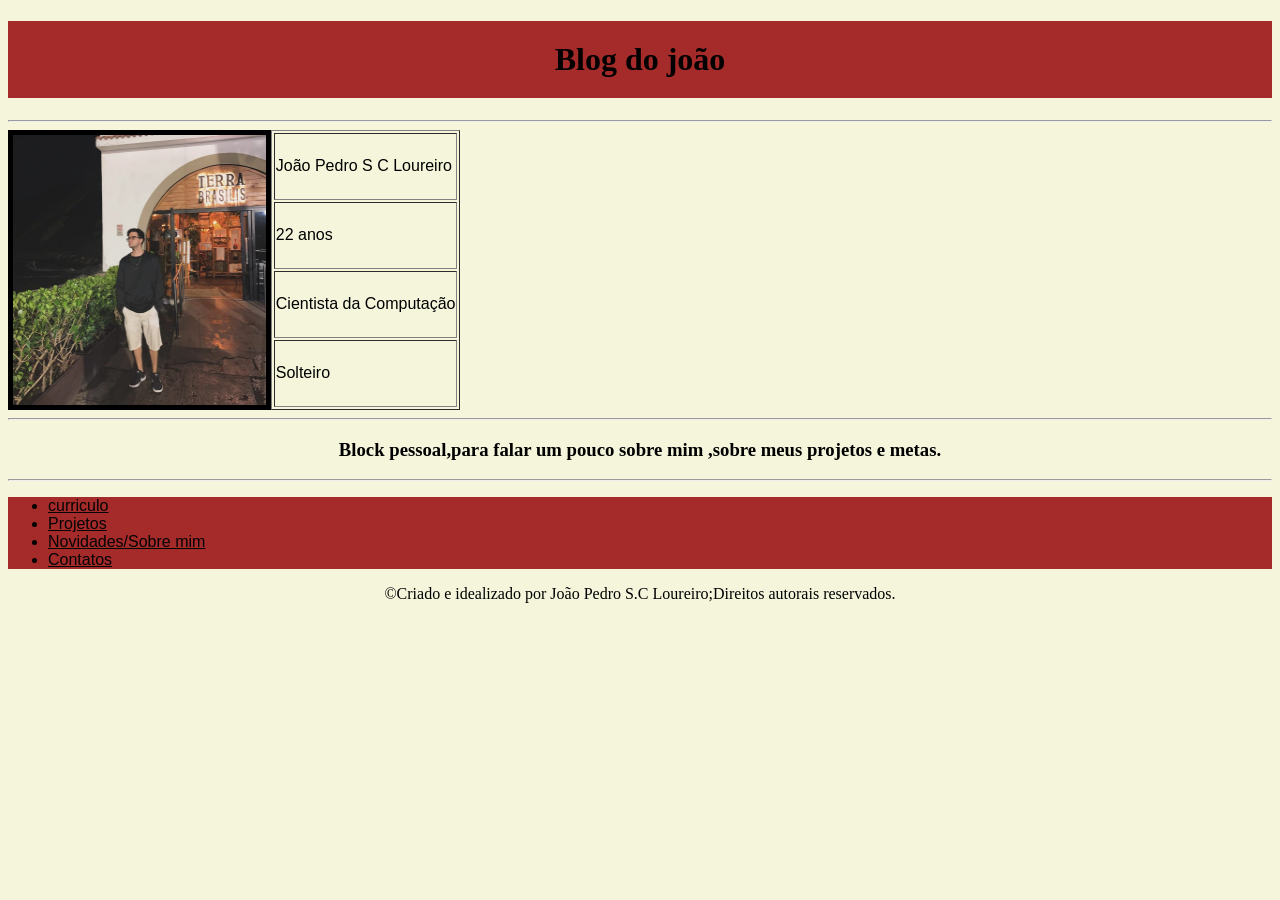
<file: index.html>
<!DOCTYPE html>
<html lang="pt-br">
<head>
    <meta charset="UTF-8">
    <meta name="viewport" content="width=device-width, initial-scale=1.0">
    <link rel="stylesheet" href="paginaprincipal.css">
    <link rel="icon" href="logo.jpg">
    <title> Blog do João  </title>   
    <center><h1 id="titulo" >Blog do joão</h1></center>
    <hr>
    <div class="conteiner">
        <img src="fotodeperfil.jpeg" width="270" height="270" border="5" id="foto">
        <table border="1">
        <tr><td>João Pedro S C Loureiro</td></tr>
        <tr><td>22 anos</td></tr>   
        <tr><td>Cientista da Computação</td></tr>
        <tr><td>Solteiro</td></tr>
    </table>
    </div>
    <hr>
    <center><h3>Block pessoal,para falar um pouco sobre mim ,sobre meus projetos e metas.</h3></center>
    <hr>
</head>
<body>    
     <style>
  .entrada {color:rgb(4, 4, 4); text-decoration:underline }
</style>   
    <ul id="links">
    <li><a href="portifolioecurriculo.html"class="entrada">curriculo</a></li>
    <li><a href="Projetos.html"class="entrada">Projetos</a></li>
    <li><a href="Novidades.html"class="entrada">Novidades/Sobre mim</a></li>
    <li><a href="Contatos.html"class="entrada">Contatos</a></li>
  </ul>
  <footer>&copy;Criado e idealizado por João Pedro S.C Loureiro;Direitos autorais reservados.</footer>
</body>
</html>
</file>
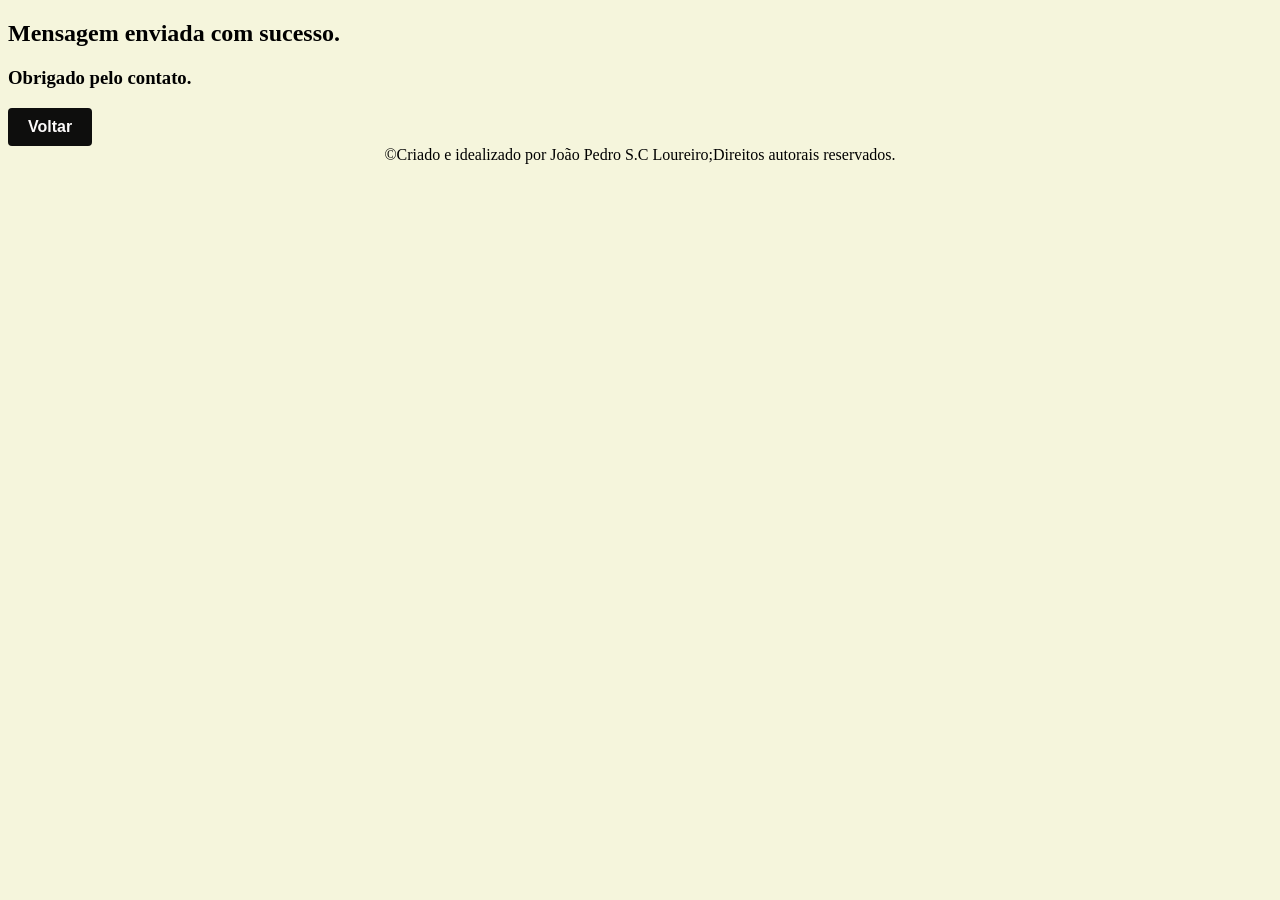
<file: caixademensagem.html>
<!DOCTYPE html>
<html lang="pt-br">
<head>
    <meta charset="UTF-8">
    <meta name="viewport" content="width=device-width, initial-scale=1.0">
    <link rel="stylesheet" href="paginaprincipal.css">
    <link rel="icon" href="logo.jpg">
    <title>caixa de texto</title>
</head>
<body>
    <h2>Mensagem enviada com sucesso.</h2>
    <h3>Obrigado pelo contato.</h3>
    <a href="Contatos.html" class="Voltar" id="botao">Voltar</a>
    <footer>&copy;Criado e idealizado por João Pedro S.C Loureiro;Direitos autorais reservados.</footer> 
</body>
</html>
</file>
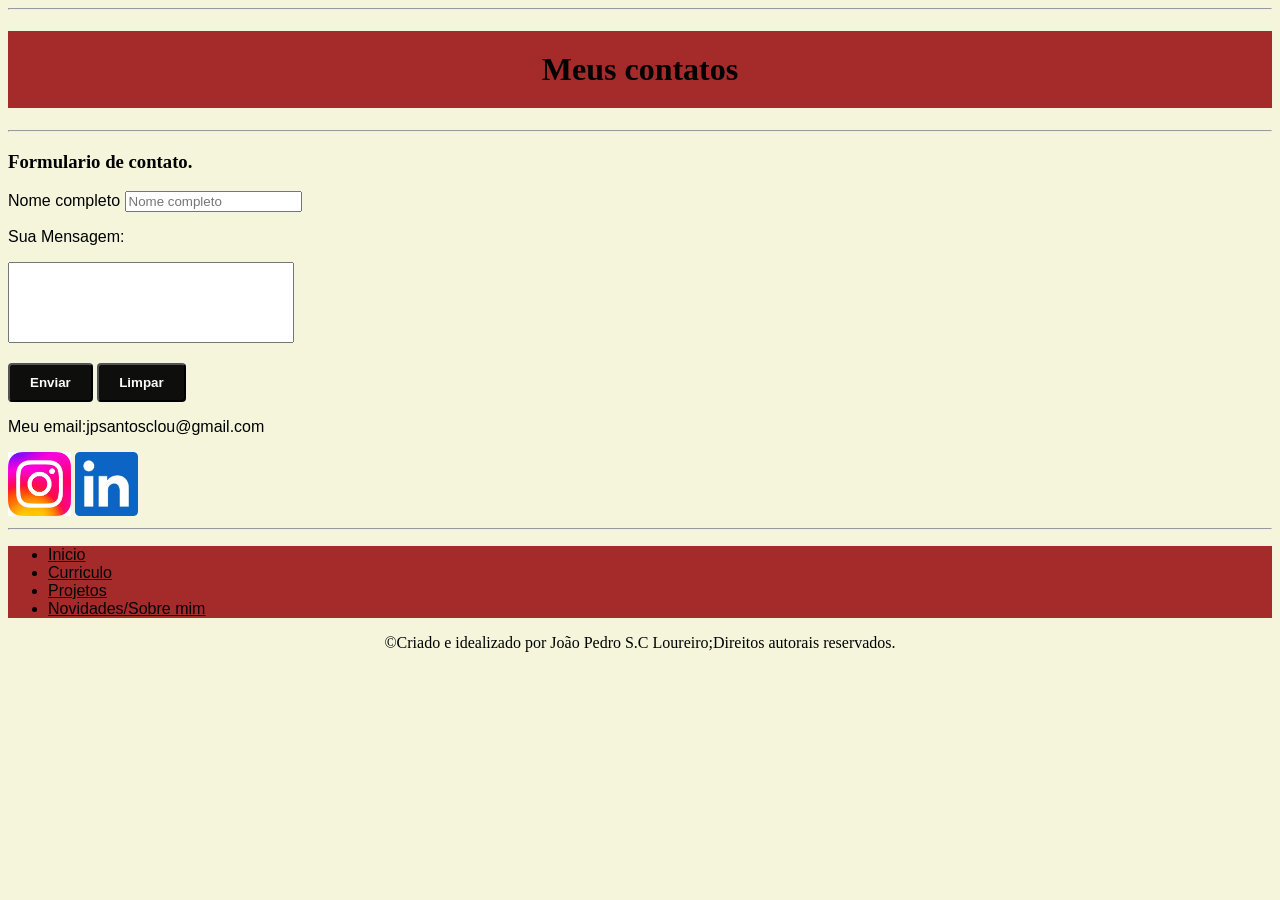
<file: Contatos.html>
<!DOCTYPE html>
<html lang="pt-br">
<head>
    <meta charset="UTF-8">
    <meta name="viewport" content="width=device-width, initial-scale=1.0">
    <link rel="stylesheet" href="paginaprincipal.css">
    <link rel="icon" href="logo.jpg">
    <title>Meus contatos.</title>
    <hr>
    <center><h1 id="titulo">Meus contatos</h1></center>
    <hr>
</head>
<body>
    <h3>Formulario de contato.</h3>
    <form action="caixademensagem.html">
      <p><label for="i_nome">Nome completo</label>
        <input type="text" name="nome" id="id_nome" required maxlength="25" placeholder="Nome completo" autocomplete="nome"></p>
        <p> <label for="mensagem">Sua Mensagem:</label></p>
          <textarea id="mensagem" name="mensagem" rows="5" cols="33"></textarea>
        <p>
        <input type="submit" value="Enviar" id="botao">
      <input type="reset" value="Limpar" id="botao">
        </p>
    </form>
    <p>Meu email:jpsantosclou@gmail.com</p>          
      <td><a href="https://www.instagram.com/joao_pedroscl/"><img src="instagram.jpg" alt="Instagram"></a></td>
      <td><a href="https://www.linkedin.com/feed/?trk=guest_homepage-basic_google-one-tap-submit"><img src="linkedin.jpg" ></a> </td>
    </tr>
    <hr>
<style>
  .entrada {color:rgb(4, 4, 4); text-decoration:underline }
</style>
    <ul id="links">
    <li><a href="index.html"class="entrada">Inicio</a></li>
    <li><a href="portifolioecurriculo.html"class="entrada">Curriculo</a></li>
    <li><a href="Projetos.html"class="entrada">Projetos</a></li>
    <li><a href="Novidades.html"class="entrada">Novidades/Sobre mim</a></li>
  </ul>
  <footer>&copy;Criado e idealizado por João Pedro S.C Loureiro;Direitos autorais reservados.</footer>
</body>
</html>
</file>
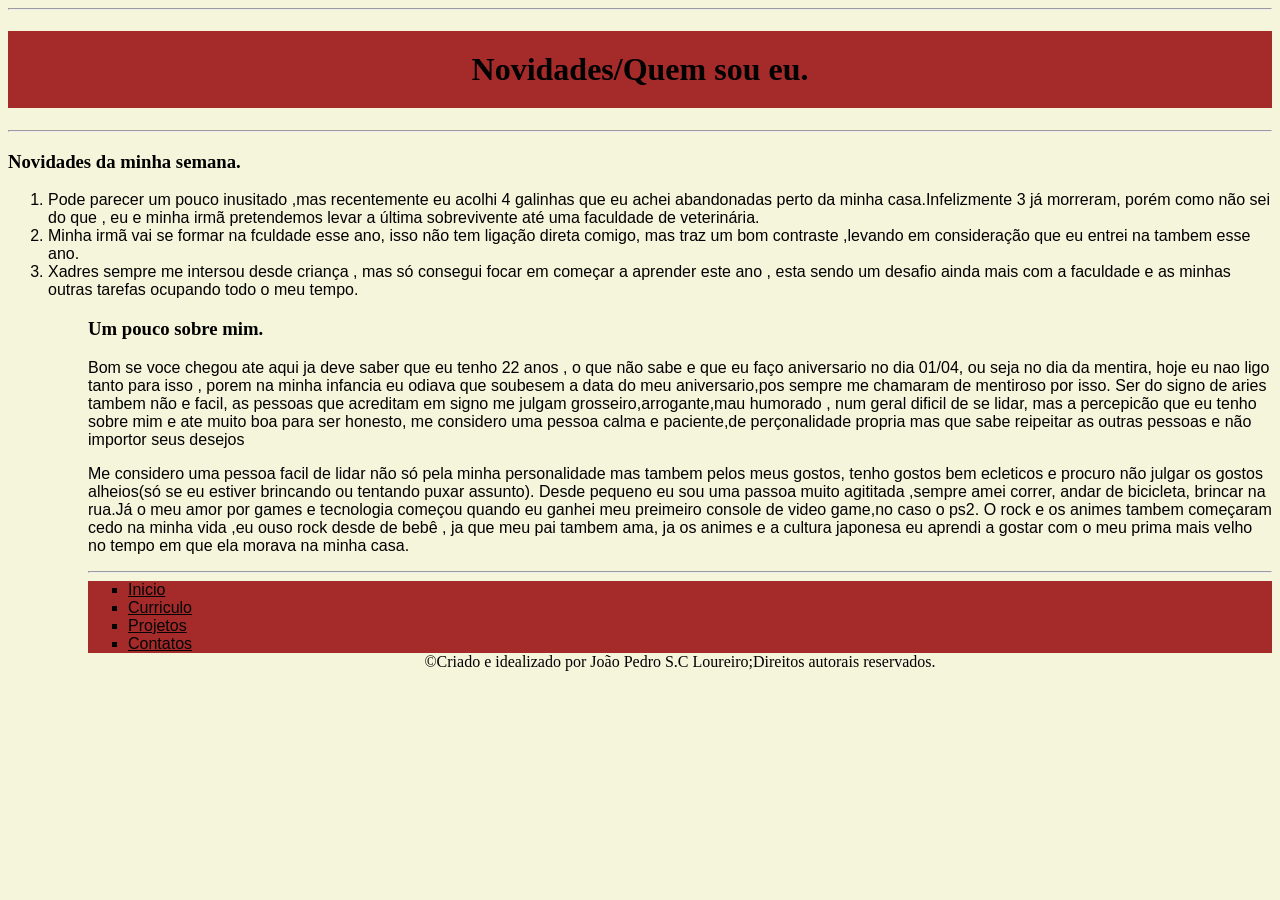
<file: Novidades.html>
<!DOCTYPE html>
<html lang="pt-br">
<head>
    <meta charset="UTF-8">
    <meta name="viewport" content="width=device-width, initial-scale=1.0">
    <link rel="stylesheet" href="paginaprincipal.css">
    <link rel="icon" href="logo.jpg">
    <title>Novidades/Quem sou eu.</title>
    <hr>
    <center><h1 id="titulo">Novidades/Quem sou eu.</h1></center>
    <hr>
    <h3>Novidades da minha semana.</h3>
</head>
<body>
    <ol>
    <li>Pode parecer um pouco inusitado ,mas recentemente eu acolhi 4 galinhas que eu achei abandonadas perto da minha casa.Infelizmente 3 já morreram, porém como não sei do que , eu e minha irmã pretendemos levar a última sobrevivente até uma faculdade de veterinária.</li>
    <li>Minha irmã vai se formar na fculdade esse ano, isso não tem ligação direta comigo, mas traz um bom contraste ,levando em consideração que eu entrei na tambem esse ano.</li>
    <li>Xadres sempre me intersou desde criança , mas só consegui focar em começar a aprender este ano , esta sendo um desafio ainda mais com a faculdade e as minhas outras tarefas ocupando todo o meu tempo.</li>
    <ol>
        <h3>Um pouco sobre mim.</h3>
        <p>Bom se voce chegou ate aqui ja deve saber que eu tenho 22 anos , o que não sabe e que eu faço aniversario no dia 01/04, ou seja no dia da mentira, hoje eu nao ligo tanto para isso , porem na minha infancia eu odiava que soubesem a data do meu aniversario,pos sempre me chamaram de mentiroso por isso.
           Ser do signo de aries tambem não e facil, as pessoas que acreditam em signo me julgam grosseiro,arrogante,mau humorado , num geral dificil de se lidar, mas a percepicão que eu tenho sobre mim e ate muito boa para ser honesto, me considero uma pessoa calma e paciente,de perçonalidade propria mas
           que sabe reipeitar as outras pessoas e não importor seus desejos</p>
        <p>Me considero uma pessoa facil de lidar não só pela minha personalidade mas tambem pelos meus gostos, tenho gostos bem ecleticos e procuro não julgar os gostos alheios(só se eu estiver brincando ou tentando puxar assunto).
            Desde pequeno eu sou uma passoa muito agititada ,sempre amei correr, andar de bicicleta, brincar na rua.Já o meu amor por games e tecnologia começou quando eu ganhei meu preimeiro console de video game,no caso o ps2.
            O rock e os animes tambem começaram cedo na minha vida ,eu ouso rock desde de bebê , ja que meu pai tambem ama, ja os animes e a cultura japonesa eu aprendi a gostar com o meu prima mais velho no tempo em que ela morava na minha casa.

        </p>
        <hr>
    <style>
  .entrada {color:rgb(4, 4, 4); text-decoration:underline }
</style>
    <ul id="links">
    <li><a href="index.html"class="entrada">Inicio</a></li>
    <li><a href="PortifolioeCurriculo.html"class="entrada">Curriculo</a></li>
    <li><a href="Projetos.html"class="entrada">Projetos</a></li>
    <li><a href="Contatos.html"class="entrada">Contatos</a></li>
  </ul> 
<footer>&copy;Criado e idealizado por João Pedro S.C Loureiro;Direitos autorais reservados.</footer>
</body>
</html>
</file>
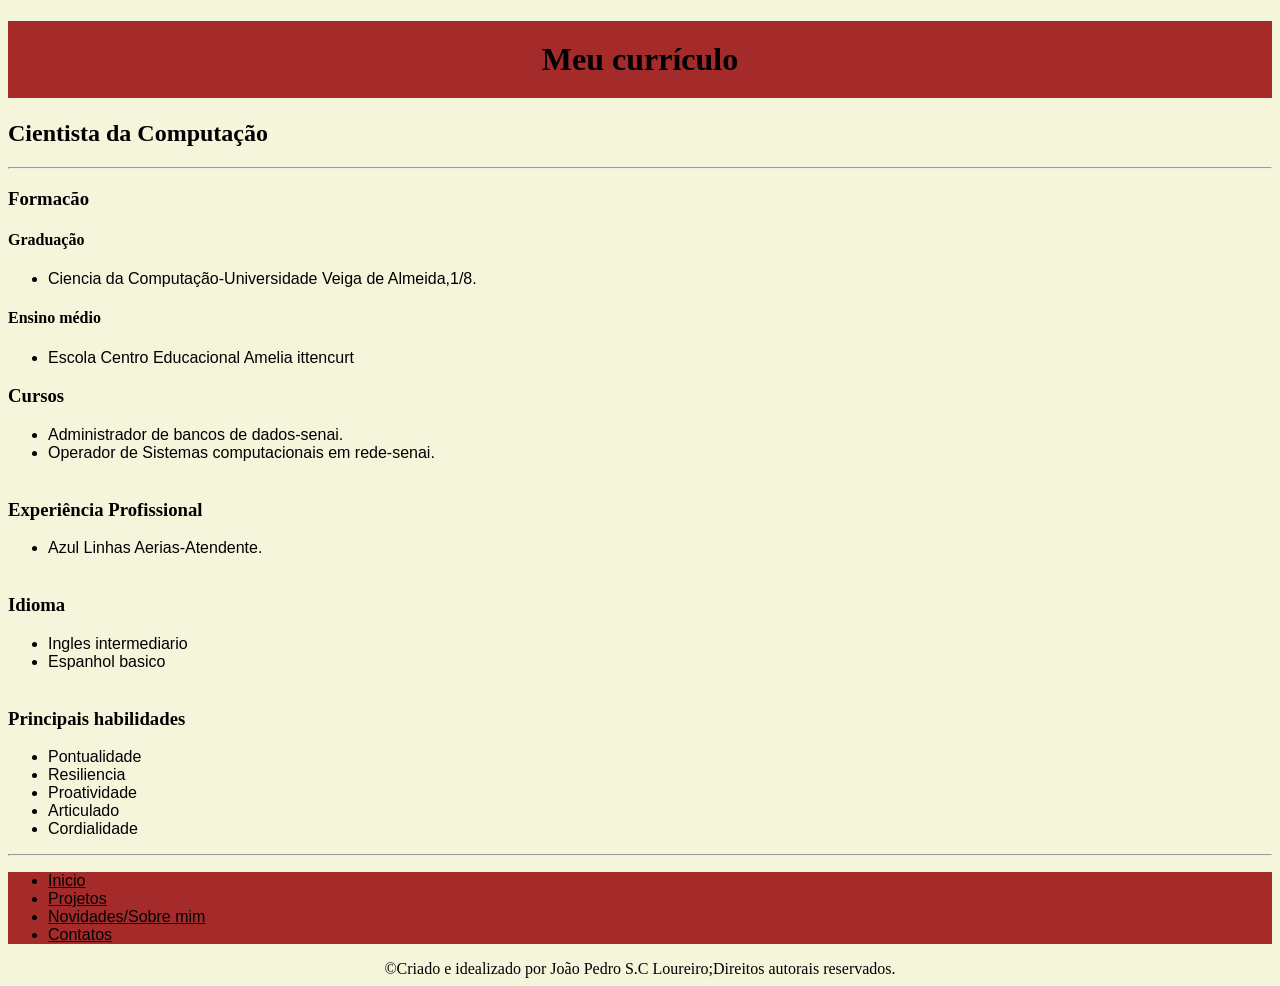
<file: portifolioecurriculo.html>
<!DOCTYPE html>
<html lang="pt-br">
<head>
    <meta charset="UTF-8">
    <meta name="viewport" content="width=device-width, initial-scale=1.0">
    <link rel="stylesheet" href="paginaprincipal.css">
    <link rel="icon" href="logo.jpg">
    <title>Currículo</title>  
    <center><h1 id="titulo">Meu currículo</center>
</head>
<body>
    <h2>Cientista da Computação</h2><hr>
    <h3>Formacão</h3>
    <h4>Graduação</h4>
    <ul>
    <li>Ciencia da Computação-Universidade Veiga de Almeida,1/8.</li>
    </ul>
    <h4>Ensino médio</h4>
    <ul>
        <li>Escola Centro Educacional Amelia ittencurt</li>
    </ul>
    <h3>Cursos</h3>
    <ul>
        <li>Administrador de bancos de dados-senai.</li>
        <li>Operador de Sistemas computacionais em rede-senai.</li><br>
    </ul>
    <H3>Experiência Profissional</H3>
     <ul>
        <li>Azul Linhas Aerias-Atendente.</li><br>
    </ul>
    <h3>Idioma</h3>
    <ul>
        <li>Ingles intermediario</li>
        <li>Espanhol basico</li><br>
    </ul>
    <h3>Principais habilidades</h3>
    <ul>
        <li>Pontualidade</li>
        <li>Resiliencia</li>
        <li>Proatividade</li>
        <li>Articulado</li>
        <li>Cordialidade</li>
    </ul>
    <hr>
    <style>
  .entrada {color:rgb(4, 4, 4); text-decoration:underline }
</style>
    <ul id="links">
    <li><a href="index.html"class="entrada">Inicio</a></li>
    <li><a href="Projetos.html"class="entrada">Projetos</a></li>
    <li><a href="Novidades.html"class="entrada">Novidades/Sobre mim</a></li>
    <li><a href="Contatos.html"class="entrada">Contatos</a></li>
  </ul>
<footer>&copy;Criado e idealizado por João Pedro S.C Loureiro;Direitos autorais reservados.</footer>
</body>
</html>
</file>
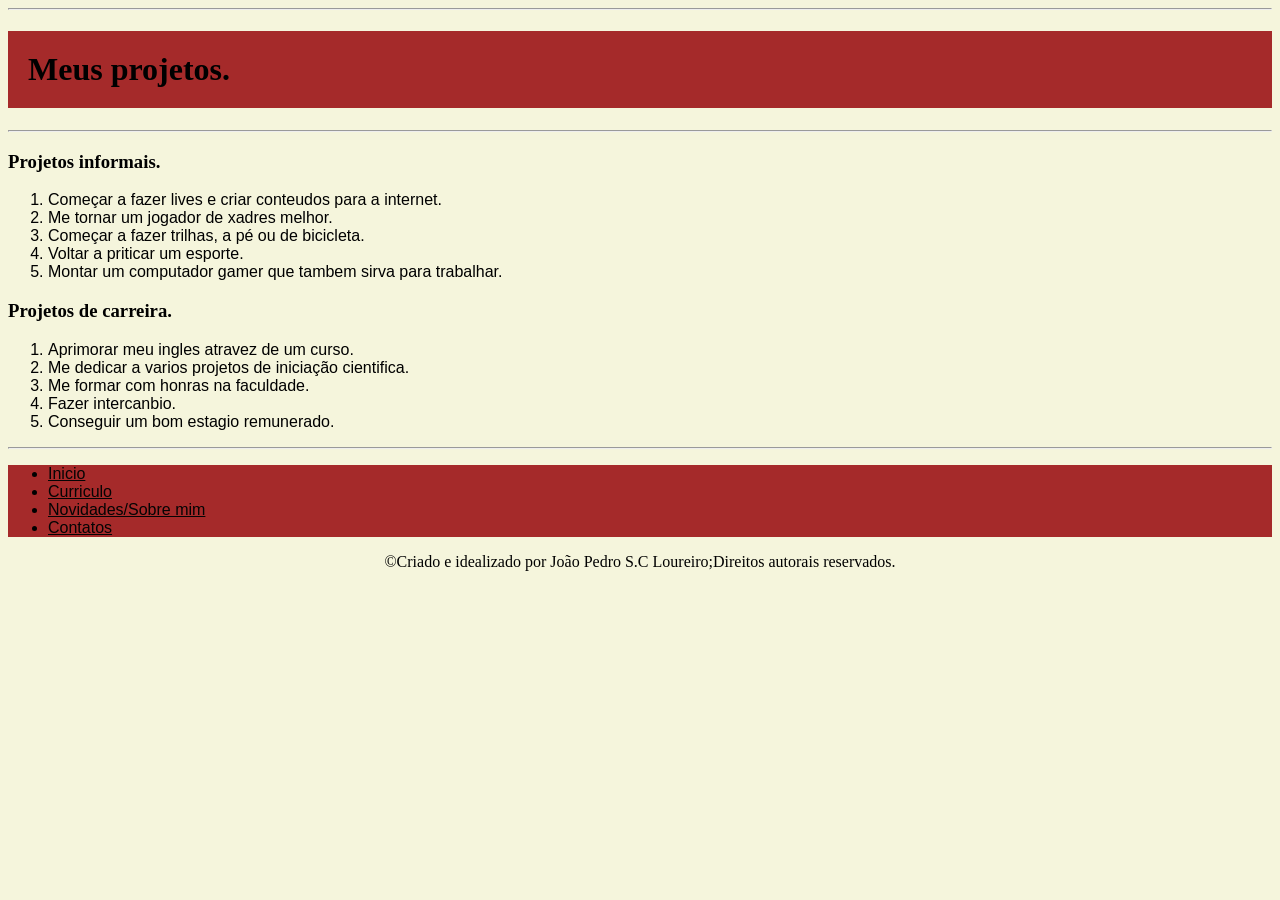
<file: Projetos.html>
<!DOCTYPE html>
<html lang="pt-br">
<head>
    <meta charset="UTF-8">
    <meta name="viewport" content="width=device-width, initial-scale=1.0">
    <link rel="stylesheet" href="paginaprincipal.css">
    <link rel="icon" href="logo.jpg">
    <title>Projetos.</title>
    <hr>
    <h1 id="titulo">Meus projetos.</h1>
    <hr>
</head>
<body>
  <h3>Projetos informais.</h3>
  <ol>
    <li>Começar a fazer lives e criar conteudos para a internet.</li>
    <li>Me tornar um jogador de xadres melhor.</li>
    <li>Começar a fazer trilhas, a pé ou de bicicleta.</li>
    <li>Voltar a priticar um esporte.</li>
    <li>Montar um computador gamer que tambem sirva para trabalhar.</li>
  </ol>
  <h3>Projetos de carreira.</h3>
  <ol>
    <li>Aprimorar meu ingles atravez de um curso.</li>
    <li>Me dedicar a varios projetos de iniciação cientifica.</li>
    <li>Me formar com honras na faculdade.</li>
    <li>Fazer intercanbio.</li>
    <li>Conseguir um bom estagio remunerado.</li>
  </ol>
  <hr>
  <style>
  .entrada {color:rgb(4, 4, 4); text-decoration:underline }
</style>
    <ul id="links">
    <li><a href="index.html"class="entrada">Inicio</a></li>
    <li><a href="portifolioecurriculo.html"class="entrada">Curriculo</a></li>
    <li><a href="Novidades.html"class="entrada">Novidades/Sobre mim</a></li>
    <li><a href="Contatos.html"class="entrada">Contatos</a></li>
  </ul>
  <footer>&copy;Criado e idealizado por João Pedro S.C Loureiro;Direitos autorais reservados.</footer>
</body>
</html>
</file>
<file: paginaprincipal.css>
h1,h2,h3,h4{font-family:'Times New Roman', Times, serif;}
li,td,p{font-family: Arial, Helvetica, sans-serif; }
body{background-color:beige;}
#titulo{background-color: brown;padding: 20px; }
#links{background-color: brown;}
.conteiner{display:flex;}
img{width: 5%;}
textarea{resize: none;}
#foto{width: 20%;}
footer{text-align: center;}
 #botao{
    display: inline-flex;
    padding: 10px 20px;
    background-color:rgb(14, 14, 13); 
    color: rgb(252, 250, 250);               
    text-decoration: none;      
    font-family: sans-serif;
    font-weight: bold;
    border-radius: 4px;         
    transition: background 0.3s ease, transform 0.2s;
  }
</file>
